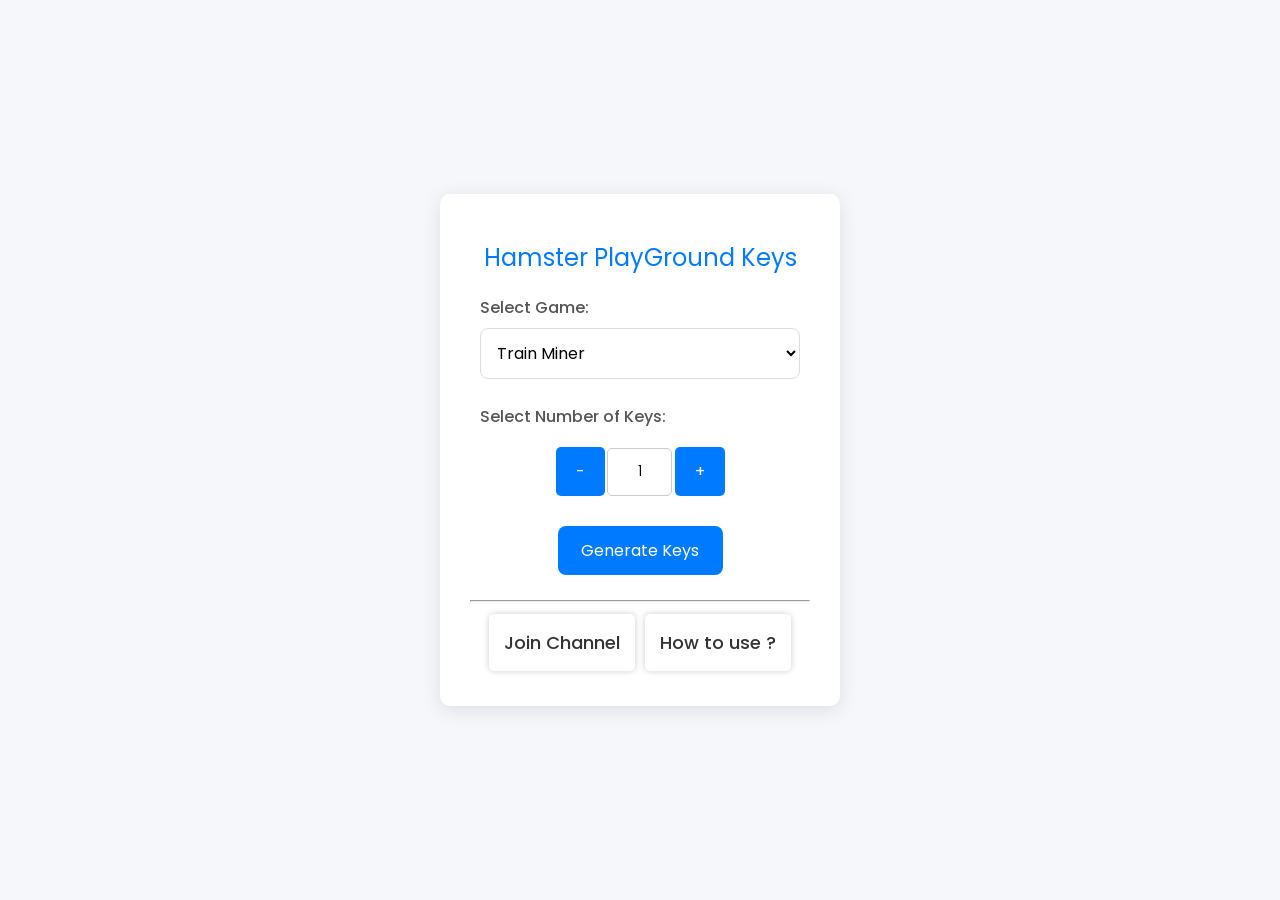
<file: bot.html>
<!DOCTYPE html>
<html lang="en">
<head>
    <meta charset="UTF-8">
    <meta name="viewport" content="width=device-width, initial-scale=1.0">
    <meta name="theme-color" content="#007bff" />
    <title>Hamster - Key</title>
    <link rel="stylesheet" href="styles.css">
    <link href="https://fonts.googleapis.com/css2?family=Roboto:wght@400;500;700&display=swap" rel="stylesheet">
    <link rel="preconnect" href="https://fonts.googleapis.com">
    <link rel="preconnect" href="https://fonts.gstatic.com" crossorigin>
    <link href="https://fonts.googleapis.com/css2?family=Nanum+Gothic:wght@700&family=Poppins:ital,wght@0,100;0,200;0,300;0,400;0,500;0,600;0,700;0,800;0,900;1,100;1,200;1,300;1,400;1,500;1,600;1,700;1,800;1,900&display=swap" rel="stylesheet">
    <link rel="stylesheet" href="style.css">
</head>
<body>
    <div class="container">
        <h1 style="margin-bottom: 10px;">
     Hamster PlayGround Keys
        </h1>
        <div id="formContainer">
            <div class="form-group" id="gameSelectGroup">
                <label for="gameSelect">Select Game:</label>
                <select id="gameSelect">
                    <option value="1">Train Miner</option>
                    <option value="2">Chain Cube 2048</option>
                    <option value="3">Merge Away</option>
                    <option value="4">Twerk Race 3D</option>
                    <option value="5">Polysphere</option>
                    <option value="6">Mow and Trim</option>
                    <option value="7">Zoopolis</option>
                    <option value="8">Tile Trio</option>
                    <option value="9">Fluff Crusade</option>
                    <option value="10">Stone Age</option>
                    <option value="11">Bouncemasters</option>
                    <option value="12">All Keys</option>
                </select>
            </div>
            <div class="form-group" id="keyCountGroup">
                <label for="keyCountSelect">Select Number of Keys:</label>
                <div class="input-group">
                    <button id="decrement">-</button>
                    <input type="text" id="keyCountSelect" value="1" max="10" min="1" readonly>
                    <button id="increment">+</button>
                </div>
            </div>
            <button id="startBtn" style=" min-width: 165px;">Generate Keys</button>
        </div>
        
        <div id="progressContainer" class="hidden">
            <div class="containers" id="loadingShape">
                    <div class="shape"></div>
                    <div class="path">
                        <span></span>
                        <span></span>
                        <span></span>
                    </div>
                </div>
            <div class="progress-bar" id="progressBarLine" style="display:none;">
                <div id="progressBar"></div>
            </div>
            <p id="progressText">0%</p>
            <p id="progressLog">Starting...</p>
        </div>

        <div id="keyContainer" class="hidden">
            <h2 id="generatedKeysTitle" class="hidden">Generated Keys</h2>
            <div id="keysList"></div>
            <button id="copyAllBtn" class="hidden">Copy All Keys</button>
        </div>

        <p id="keyCountLabel" class="hidden">Number of keys:</p>

        <button id="generateMoreBtn" class="hidden">Generate More Keys</button>
        <p id="copyStatus" class="hidden">Successfully Copy</p>
        
        <div class='generateMore hidden' id="generateMore">
            <button>
        Back to Generate Keys
            </button>
        </div>

        <div class="footer">
            <hr>
            <div id="links">
                <button style="font-size: 18px; font-weight: 500; box-shadow: 0 0 6px rgba(0, 0, 0, 0.2); background-color: #fff; color: #333; margin:5px; padding: 15px 15px; border-radius: 5px; cursor: none;" onclick="this.style.backgroundColor = '#ddd'; setTimeout(function(){ this.style.backgroundColor = '#fff'; }.bind(this), 500); location.href='https://t.me/devil_team_hack'">Join Channel</button>
                <button style="font-size: 18px; font-weight: 500; box-shadow: 0 0 6px rgba(0, 0, 0, 0.2); background-color: #fff; color: #333; margin:5px; padding: 15px 15px; border-radius: 5px; cursor: none;" onclick="this.style.backgroundColor = '#ddd'; setTimeout(function(){ this.style.backgroundColor = '#fff'; }.bind(this), 500); location.href='https://t.me/DEVIL_TEAM_HACK/73'">How to use ?</button>
        </div>
    </div>

    <script src="script.js"></script>
</body>
</html>
</file>
<file: styles.css>
*{
        font-family: "Poppins", sans-serif;
    font-weight: 400;
    font-style: normal;
}

body {
/*    font-family: 'Roboto', sans-serif;*/
    background-color: #f5f7fa;
    color: #333;
    display: flex;
    justify-content: center;
    align-items: center;
    height: 100vh;
    margin: 0;
}

.container {
    background: #ffffff;
    border-radius: 10px;
    box-shadow: 0 4px 20px rgba(0, 0, 0, 0.1);
    padding: 30px;
    max-width: 400px;
    width: 95%;
    text-align: center;
}

h1 {
    margin-bottom: 25px;
    font-size: 24px;
    color: #007bff;
}
.form-group {
    margin-bottom: 5px;
    text-align: left;
    padding: 10px;
}

label {
    display: block;
    margin-bottom: 8px;
    font-weight: 500;
    color: #555;
}


select {
    width: 100%;
    padding: 12px;
    font-size: 16px;
/*    margin-bottom: 20px;*/
    border: 1px solid #ddd;
    border-radius: 8px;
    background: #fff;
    transition: border-color 0.3s;
}

select:focus {
    border-color: #007bff;
}

button {
    background-color: #007bff;
    color: white;
    border: none;
    padding: 12px 20px;
    font-size: 16px;
    border-radius: 8px;
    cursor: pointer;
    transition: background-color 0.3s;
    margin-top: 5px;
}

button:hover {
    background-color: #0056b3;
}

.hidden {
    display: none;
}

.progress-bar {
    background-color: #f5f7fa;
    border-radius: 8px;
    overflow: hidden;
    margin-top: 25px;
    height: 35px;
    position: relative;
}

.progress-bar div {
    height: 100%;
    background-color: #007bff;
    width: 0;
    transition: width 0.5s;
}

#progressText {
    margin-top: 15px;
    font-weight: 600;
}

.key-item {
    display: flex;
    align-items: center;
    margin-top: 15px;
}

.key-item input {
    flex: 1;
    padding: 12px;
    font-size: 16px;
    border: 1px solid #ccc;
    border-radius: 8px;
    margin-right: 12px;
}

.copyKeyBtn {
    background-color: #28a745;
    border: none;
    padding: 12px 20px;
    color: white;
    font-size: 16px;
    border-radius: 8px;
    cursor: pointer;
    transition: background-color 0.3s;
}

.copyKeyBtn:hover {
    background-color: #218838;
}

.footer {
    margin-top: 25px;
    font-size: 14px;
    color: #777;
}
#sourceCode{
    margin-top: 0;
}

#copyStatus {
    margin-top: 15px;
    color: green;
}

#increment,
#decrement{
    background-color: #0056b3;
}

    
#keyCountGroup .input-group {
    display: flex;
    justify-content: center;
    align-items: center;
    padding: 10px;
}

#keyCountGroup .input-group button {
    background-color: #007bff;
    color: #fff;
    border: none;
/*    padding: 8px 15px;*/
    border-radius: 5px;
    cursor: pointer;
    margin-top: 0px;
}

#keyCountGroup .input-group input {
    width: 65px;
    padding: 13px;
    border: 1px solid #ccc;
    border-radius: 5px;
    margin: 0 2.5px;
    text-align: center;
}


.key-item {
    display: flex;
    align-items: center;
    justify-content: space-between;
    background-color: #fff;
    padding: 5px;
    border-radius: 5px;
    margin-bottom: 10px;
    box-shadow: 0 2px 4px rgba(0, 0, 0, 0.1);
}

.key-item input {
    border: none;
    background: transparent;
    font-size: 14px;
    width: 70%;

}

.key-item .copyKeyBtn {
    padding: 8px 15px;
    background-color: #007bff;
    color: #fff;
    border: none;
    border-radius: 5px;
    cursor: pointer;
    margin: 0;
}
</file>
<file: style.css>
*{

    box-sizing: border-box;
    user-select: none;
}

.containers{
    width: 75px;
    height: 90px;
    position: relative;
    
    left: 50%;
    transform: translate(-50%);
    overflow-x: hidden;
}

.shape{
    width: 50px;
    height: 50px;
    background-color: #007bff;
    position: absolute;
    border-radius: 5px;
    top: 43px;
    left: 50%;
    transform: translate(-50%,-50%);
    animation: circle .5s cubic-bezier(0.7, 0, 0.3, 1) infinite
}

div.path{
    animation: walk .5s cubic-bezier(0.7, 0, 0.3, 1)infinite;
    top: 85%;
    position: relative;
}
div.path span{
    width: 10px;
    height: 10px;
    border-radius: 2px;
    background-color: #007bff;
    position: absolute;
    top: 85%;
    left: 50%;
    transform: translate(-50%);
    animation: coloring 5s infinite ease-in-out alternate;

}
div.path :first-child{
    left: 12.5px;
}
div.path :nth-child(2){
    left: 62.5px;
}
div.path :last-child{
    left: 112.5px;
}



@keyframes circle {
    to{
        transform: translate(-50%,-50%) rotate(90deg);
    }
    
}
@keyframes walk {
    to{
        transform : translate(-50px)
    }
}


@keyframes float {
    to{
        translate: 0  60px;
    }
}


#links{
    display: flex;
/*    justify-content: space-between;*/
    justify-content: center;
}

#links a{
    text-decoration: unset;
    color: #333;
}
</file>
